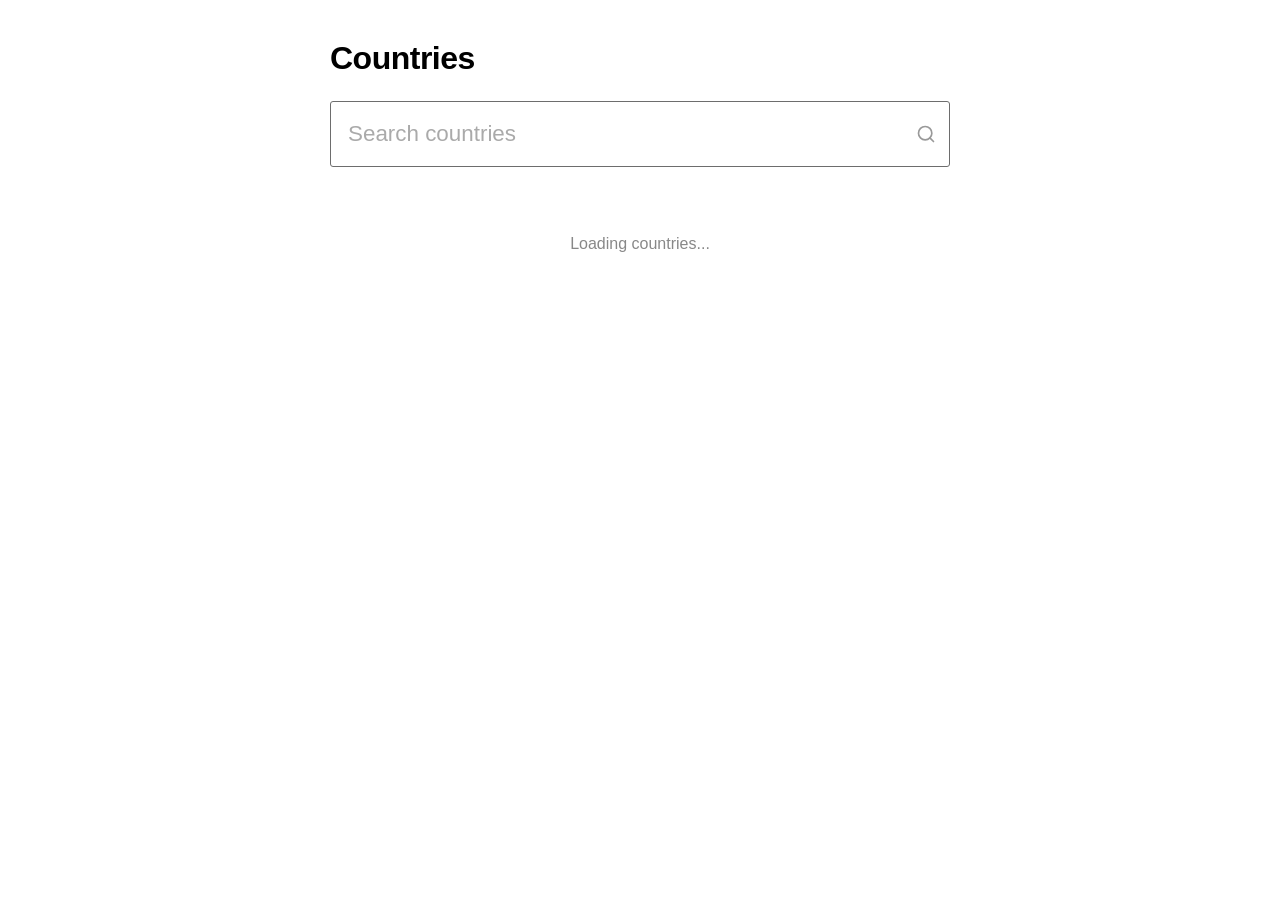
<file: index.html>
<!DOCTYPE html>
<html lang="en">
<head>
  <meta charset="UTF-8" />
  <meta name="viewport" content="width=device-width, initial-scale=1.0"/>
  <title>Countries</title>
  <link rel="stylesheet" href="style.css" />
</head>
<body>
  <div class="container">
    <h1 class="page-title">Countries</h1>

    <div class="search-wrapper">
      <input
        type="text"
        id="searchInput"
        class="search-input"
        placeholder="Search countries"
        oninput="filterCountries()"
      />
      <span class="search-icon">
        <svg xmlns="http://www.w3.org/2000/svg" width="20" height="20" viewBox="0 0 24 24"
          fill="none" stroke="#999" stroke-width="2" stroke-linecap="round" stroke-linejoin="round">
          <circle cx="11" cy="11" r="8"/><line x1="21" y1="21" x2="16.65" y2="16.65"/>
        </svg>
      </span>
    </div>

    <div id="country-list" class="country-list">
      <div class="loading">Loading countries...</div>
    </div>
  </div>

  <script src="index.js"></script>
</body>
</html>
</file>
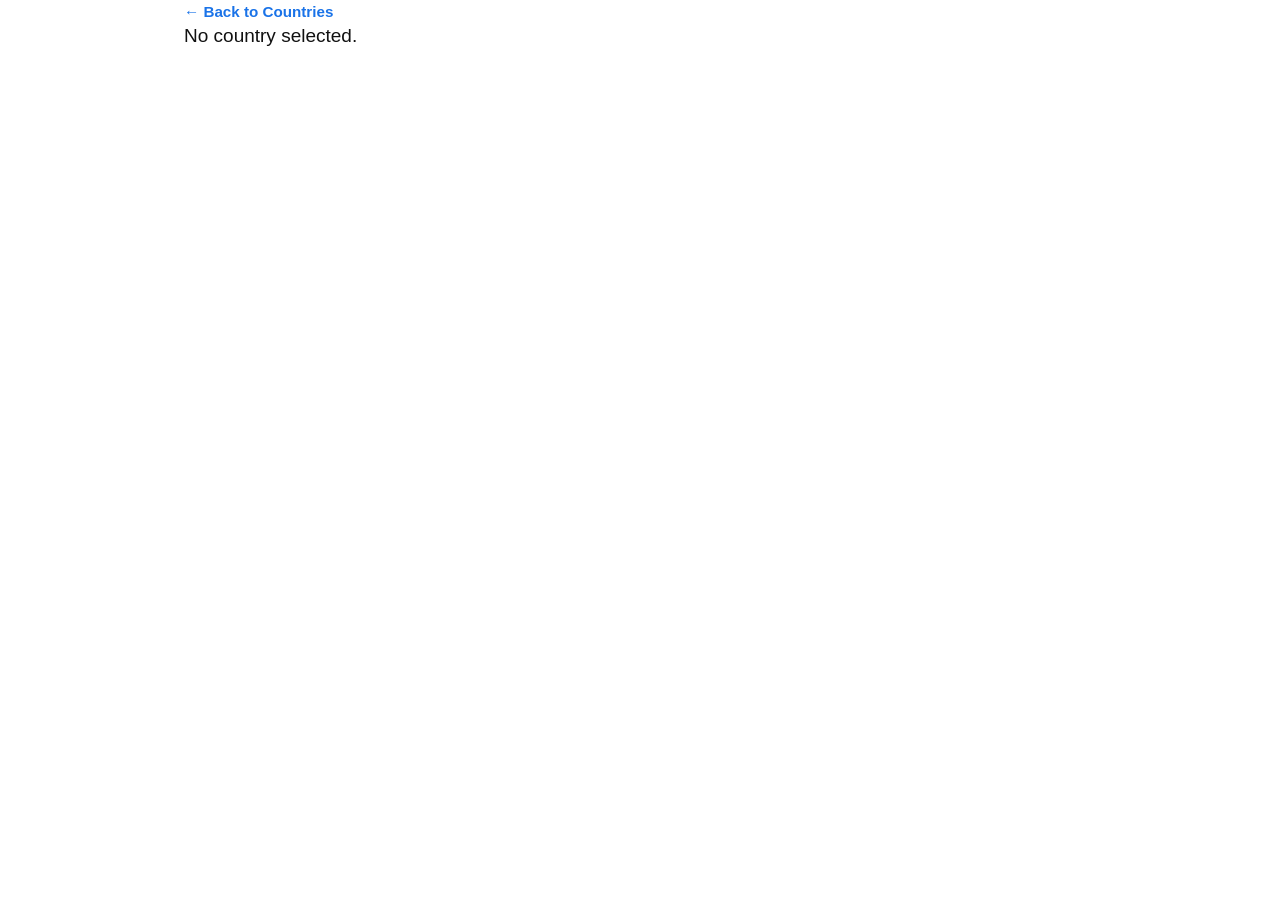
<file: detail.html>
<!DOCTYPE html>
<html lang="en">
<head>
  <meta charset="UTF-8" />
  <meta name="viewport" content="width=device-width, initial-scale=1.0"/>
  <title>Country Detail</title>
  <link rel="stylesheet" href="style.css" />
</head>
<body>
  <div class="detail-container">
    <a href="index.html" class="back-link">&#8592; Back to Countries</a>
    <div id="detail-content">
      <div class="loading">Loading country details...</div>
    </div>
  </div>

  <script src="detail.js"></script>
</body>
</html>
</file>
<file: style.css>
body {
  font-family: 'Helvetica Neue', Arial, sans-serif;
  background: white;
  color: #111;
  min-height: 100vh;
  font-size: 19px;   
}
*, *::before, *::after {
  box-sizing: border-box;
  margin: 0;
  padding: 0;
}


.container {
  max-width: 660px;   
  margin: 0 auto;
  padding: 40px 20px 60px;
}

.page-title {
  font-size: 2rem;
  font-weight: 800;
  margin-bottom: 24px;
  color: #000000;
  letter-spacing: -0.5px;
}

.search-wrapper {
  position: relative;
  margin-bottom: 28px;
}

.search-input {
  width: 100%;
  padding: 19px 40px 19px 17px;
  border: 1.5px solid #6d6d6d;
  border-radius: 3px;
  font-size: 1.4rem;
}

.search-input::placeholder {
  color: #aaa;
}

.search-input:focus {
  border-color: #888;
}

.search-icon {
  position: absolute;
  right: 14px;
  top: 50%;
  transform: translateY(-50%);
  pointer-events: none;
  display: flex;
  align-items: center;
}

/* Country List */
.country-list {
  display: flex;
  flex-direction: column;
  gap: 12px;
}

/* Country Card */
.country-card {
  display: flex;
  align-items: stretch;
  border: 1.5px solid #6d6d6d;
  border-radius: 3px;
  overflow: hidden;
  background: #fff;
  min-height: 180px;
  box-shadow: 2px 3px 0px 1px rgba(0,0,0,0.06) ; 
}

.country-card:hover {
  box-shadow: 0 2px 12px rgba(0,0,0,0.2);
}

.country-flag {
  width: 240px;
  height: 155px;
  object-fit: cover;
  display: block;
  background: #eee;
  margin: 12px;   
  border-radius: 2px;
  margin-bottom: 0px;
  box-shadow: 0 2px 6px rgba(0,0,0,0.2);
}

.country-info {
  flex: 1;
  padding: 14px 16px 14px 18px;
  display: flex;
  flex-direction: column;
  justify-content: space-between;
}

.country-name {
  font-size: 1.45rem;
  font-weight: 700;
  color: #111;
  margin-bottom: 8px;
}

.country-meta {
  font-weight: 700;
  font-size: 1rem;
  color: #444;
  line-height: 2;
  margin-bottom: 10px;
}

.card-actions {
  display: flex;
  gap: 10px;
  flex-wrap: wrap;
}

/* Buttons */
.btn {
  padding: 7px 25px;
  border: 3.5px solid #1d45fb;
  border-radius: 4px;
  font-size: 1.2rem;
  font-weight: 600;
  color: #2e53fc;
  background: #fff;
  cursor: pointer;
  text-decoration: none;
  display: inline-block;
}
.btn:last-child {
  margin-left: 30px;
}

.btn:hover {
  background: #1a73e8;
  color: #fff;
}

/* Loading & Error */
.loading, .error-msg {
  text-align: center;
  color: #888;
  padding: 40px 0;
  font-size: 1rem;
}

.error-msg {
  color: #c0392b;
}

.no-results {
  text-align: center;
  color: #888;
  padding: 30px 0;
  font-size: 1rem;
}


.detail-container {
  max-width: 1200px;
  margin: 0 160px;
  padding: 0px 24px 50px;
}

.back-link {
  display: inline-block;
  margin-bottom: 5px;
  color: #1a73e8;
  text-decoration: none;
  font-size: 0.95rem;
  font-weight: 600;
}

.back-link:hover {
  text-decoration: underline;
}

/* Detail header */
.detail-title {
  font-size: 2.8rem;
  font-weight: 700;
  margin-bottom: 10px;
  margin-left: 15px;
  color: #111;
  letter-spacing: -0.5px;
}

.detail-top {
  display: flex;
  gap: 48px;
  align-items: flex-start;
  margin-bottom: 40px;
  flex-wrap: wrap;
}

.detail-flag {
  width: 550px;
  max-width: 100%;
  border-radius: 4px;
  margin-left: 15px;
  display: block;
  object-fit: cover;
}

.detail-info-table {
  flex: 1;
  min-width: 230px;
}

.detail-info-table p {
  font-size: 1.3rem;
  margin-left: 20px;
  font-weight: 500;
  color: #222;
  line-height: 1.7;
  padding: 2px;
}

.detail-info-table p strong {
  font-weight: 600;
  color: #111;
}

/* Neighbours Section */
.neighbours-section {
  border: 1.5px solid #515151;
  border-radius: 2px;
  padding: 28px 28px 20px;
  background: #fff;   
}

.neighbours-title {
  font-size: 1.7rem;
  font-weight: 700;
  margin-bottom: 90px;
  color: #111;
}

.neighbours-grid {
  display: grid;
  grid-template-columns: repeat(3, 1fr);
  gap: 16px;
}

.neighbour-flag {
  width: 100%;
  aspect-ratio: 3 / 2;
  object-fit: cover;
  border-radius: 4px;
  display: block;
  border: 1px solid #eee;
  background: #f0f0f0;
  cursor: pointer;
  transition: transform 0.15s, box-shadow 0.15s;
}

.neighbour-flag:hover {
  transform: scale(1.03);
  box-shadow: 0 4px 12px rgba(0,0,0,0.12);
}

.no-neighbours {
  color: #888;
  font-size: 0.95rem;
}


@media (max-width: 580px) {
  .country-flag {
    width: 110px;
    min-width: 110px;
  }

  .country-name {
    font-size: 1rem;
  }

  .detail-flag {
    width: 100%;
  }

  .detail-top {
    flex-direction: column;
    gap: 24px;
  }

  .neighbours-grid {
    grid-template-columns: repeat(2, 1fr);
  }
}
</file>
